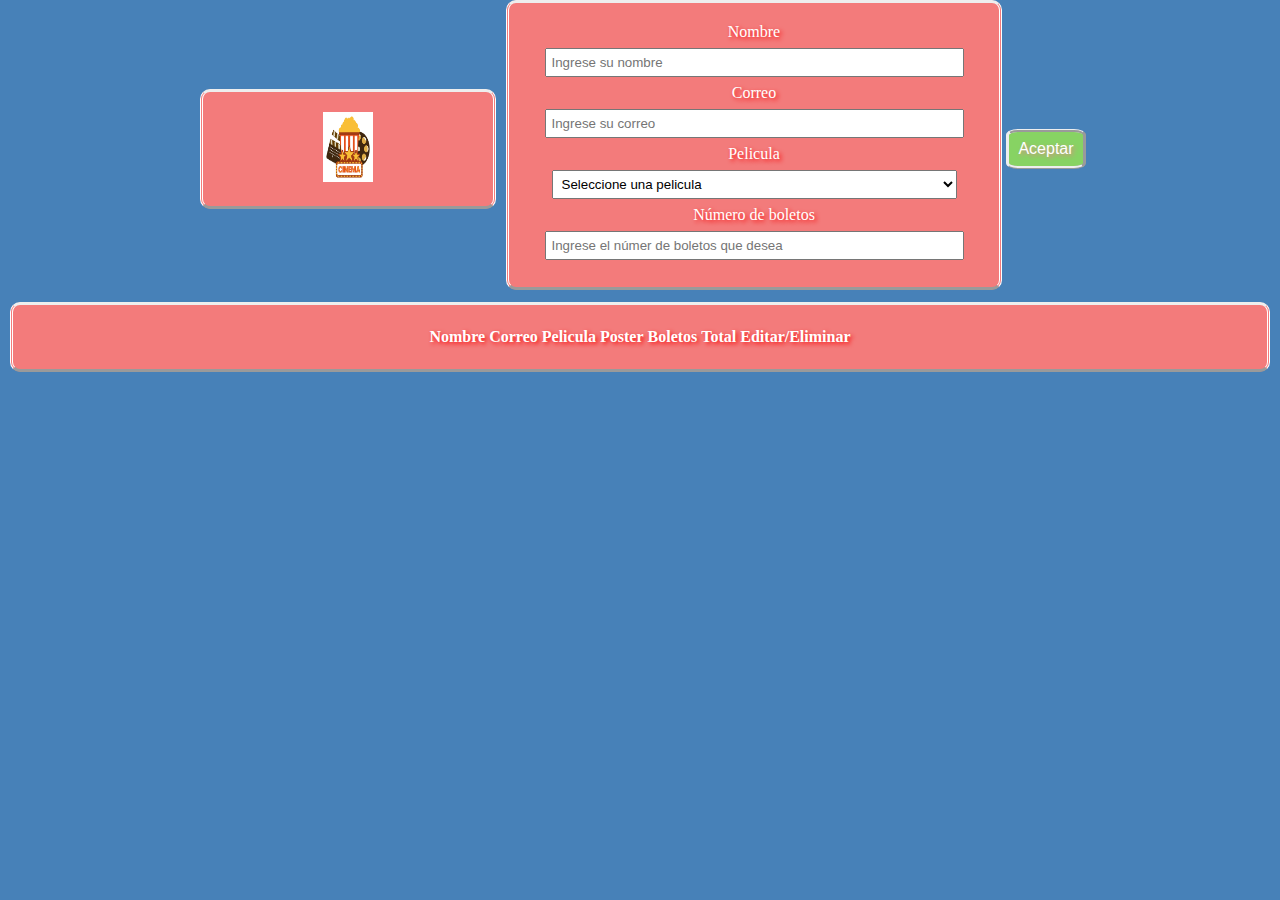
<file: Cine/index.html>
<!DOCTYPE html>
<html lang="en">
<head>
    <meta charset="UTF-8">
    <meta name="viewport" content="width=device-width, initial-scale=1.0">
    <meta name= "theme-color" content="#4781b8">
    <link rel="stylesheet" href="style.css">
    <link rel="icon" type="image/png" href="img/icono.png">
    <link rel="manifest" href="manifest.json">
    <title>Cine</title>
</head>
<body>
    <div class="cine">
<div class="contenedor1">
    <img  id="imgPelicula" src="img/cine.jpg" alt="Imagen Pelicula">
</div>
<div class="contenedor">
    <form id="formulario">
<label for="nombre">Nombre</label>
<input type="text" id="nombre" placeholder="Ingrese su nombre"><br>
<label for="nombre">Correo</label>
<input type="email" id="correo" placeholder="Ingrese su correo"><br>
<label for="pelicula">Pelicula</label>
<select for="pelicula" id="pelicula">
    <option value="peli">Seleccione una pelicula</option>
    <option value="peli1">Taylor Swift The Eras Tour</option>
    <option value="peli2">The exorcist: believer</option>
    <option value="peli3">Gran Turismo</option>
    <option value="peli4">Por Siempre Te Amaré </option>
    <option value="peli5">La Monja II</option>
</select><br>
<label for="boletos">Número de boletos</label>
<input type="number" id="boletos" placeholder="Ingrese el númer de boletos que desea "><br>
</div>
<div>
    <button class="boton" id="aceptar" type="submit" > Aceptar</button><br>
    <!-- <button class="boton1" id="editar" onclick="editar()"> Editar</button><br>
    <button class="boton2" id="eliminar" onclick="eliminar()">Eliminar</button> -->
</div>
</form>
</div>
<div class="contenedor2">
    <section class="d-grid gap-2 mb-3">
        <article class="table-responsive">
          <table class="table table-striped-columns" id="tabla">
            <thead>
            <tr>
            <th>Nombre</th>
            <th>Correo</th>
            <th>Pelicula</th>
            <th>Poster</th>
            <th>Boletos</th>
            <th>Total</th>
            <th>Editar/Eliminar</th>
          </tr>
        </thead>
        <tbody id="miTabla"></tbody>
      </table>
    </article>
  </section>
</div>
<script src="app.js"></script>
    
</body>
</html>
</file>
<file: Cine/style.css>
body {
   display:inline-flexbox;
    justify-content: center;
    align-items: center;
    height: 90vh;
    margin: 0;
    background-color: #4781b8;
}
.cine{
    display: flex;
    place-content: center;
    justify-content: center;
    align-items: center;
}

.contenedor {
    margin-bottom: 7px;
    width: 450px;
    text-align: center;
    align-items: flex ;
    background-color: #f37b7b;
    padding: 20px;
    border-radius: 10px;
    text-align: center;
    color: white;
    font-family:cursive;
    text-shadow: 2px 2px 4px rgb(248, 14, 14);
    border-style:outset double ;
}
label {
    display: block;
    margin-bottom: 7px;
}

input {
    width: 90%;
    padding: 5px;
    margin-bottom: 7px;
}
select{
    display:flex center;
    margin-bottom: 7px;
    width: 90%;
    padding: 5px;
}
.boton {
    background-color: #87d363;
    color: white;
    border-radius: 15%;
    border: none;
    width: 80px;
    height: 40px;
    margin: 4px 4px;
    font-size: 16px;
    cursor: pointer;
    text-shadow: 2px 2px 4px rgb(223, 136, 136);
    border-style:ridge outset;
    transition: all 1.2s;
}
.boton1 {
    background-color: #eb944d;
    color: white;
    border-radius: 15%;
    border: none;
    width: 80px;
    height: 40px;
    margin: 4px 4px;
    font-size: 16px;
    cursor: pointer;
    text-shadow: 2px 2px 4px rgb(223, 136, 136);
    border-style:ridge outset;
    transition: all 1.2s;
}

.boton2 {
    background-color: #eb4d4d;
    color: white;
    border-radius: 15%;
    border: none;
    width: 80px;
    height: 40px;
    margin: 4px 4px;
    margin: 2;
    font-size: 16px;
    cursor: pointer;
    text-shadow: 2px 2px 4px rgb(223, 136, 136);
    border-style:ridge outset;
    transition: all 1.2s;
}

.contenedor1 {
    margin: 5px 10px;
    width: 250px;
    text-align: center;
    align-items: flex ;
    background-color: #f37b7b;
    padding: 20px;
    border-radius: 10px;
    text-align: center;
    color: white;
    font-family:cursive;
    text-shadow: 2px 2px 4px rgb(248, 14, 14);
    border-style:outset double ;
    transition: all 1.2s;
}
img{
    width: 50px;
    height: 70px;
}

.imgTabla{
    width: 50px;
    height: 70px;
}

.contenedor2 {
    margin: 5px 10px;
    text-align: center;
    background-color: #f37b7b;
    padding: 20px;
    border-radius: 10px;
    text-align: center;
    color: white;
    font-family:cursive;
    text-shadow: 2px 2px 4px rgb(248, 14, 14);
    border-style:outset double ;
    transition: all 1.2s;
    display: grid;
    place-content: center;
    display: flex-end;
    align-self: flex-end;
}
</file>
